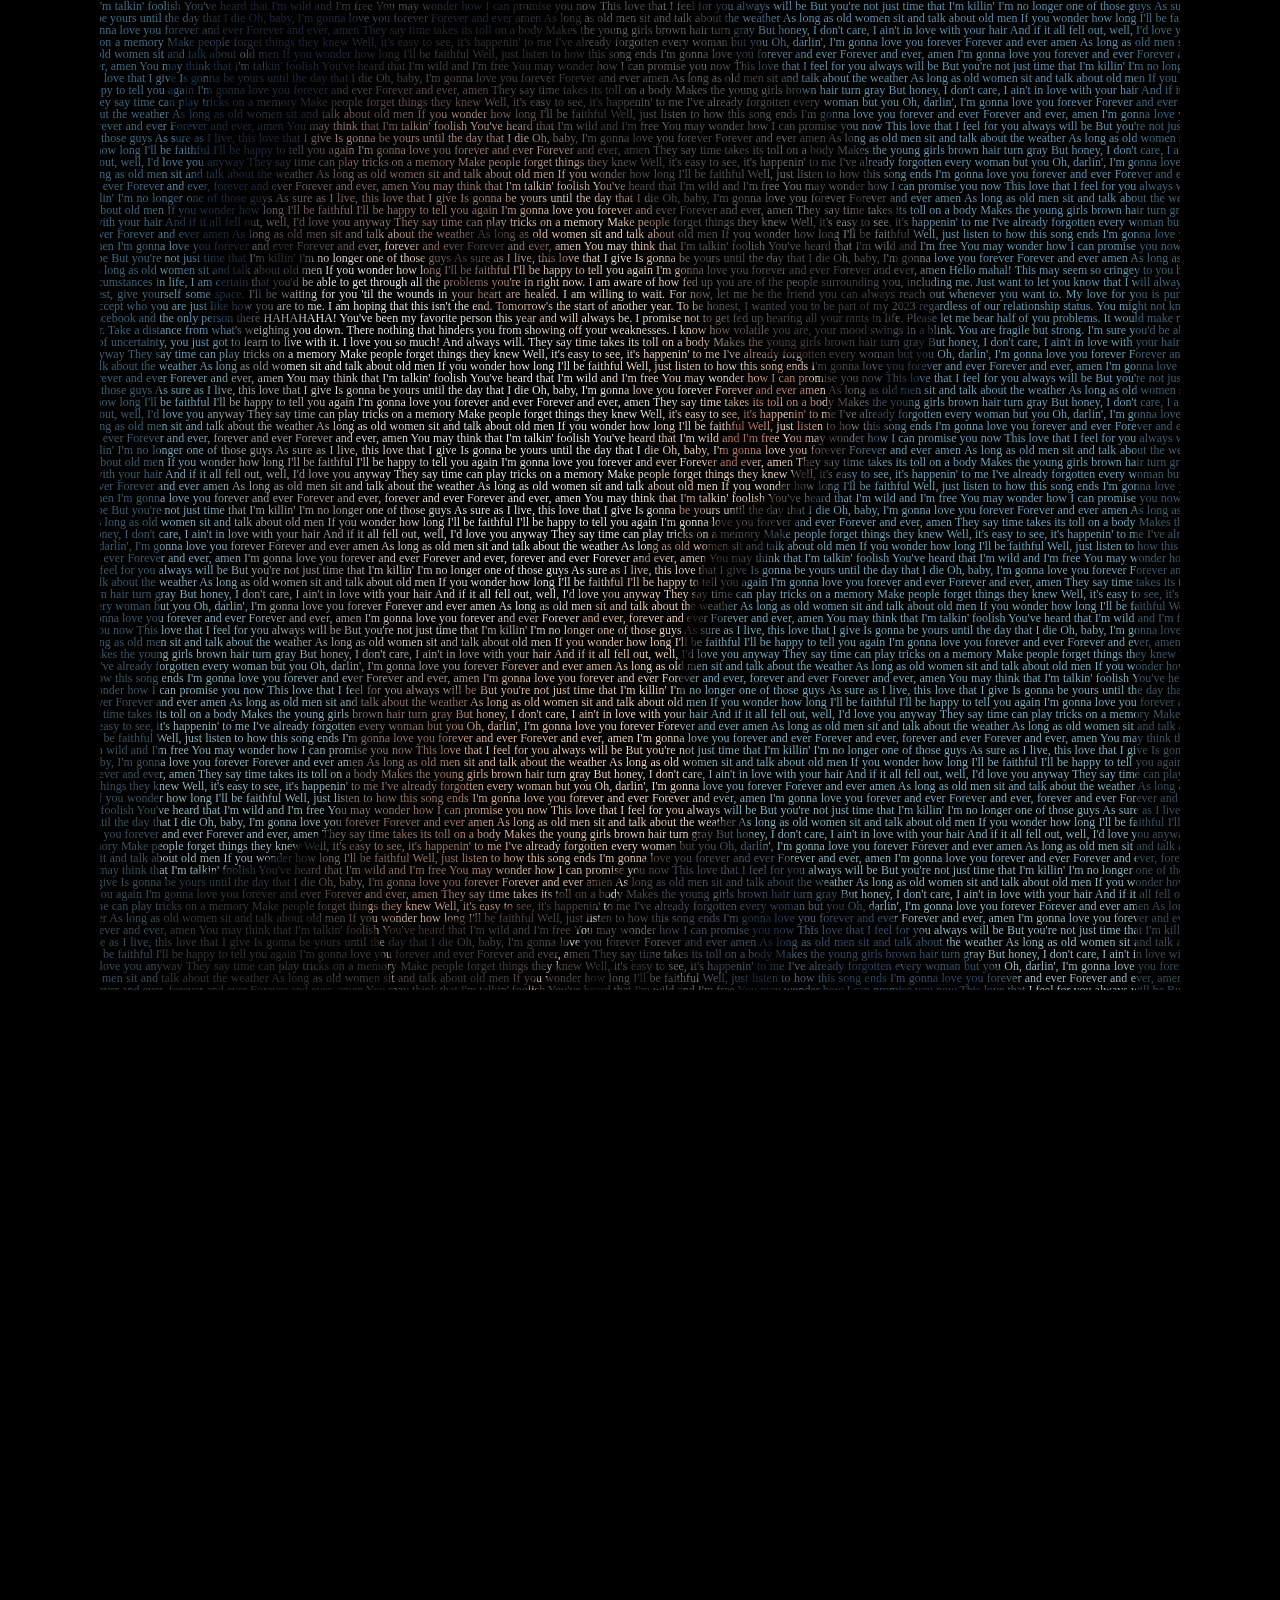
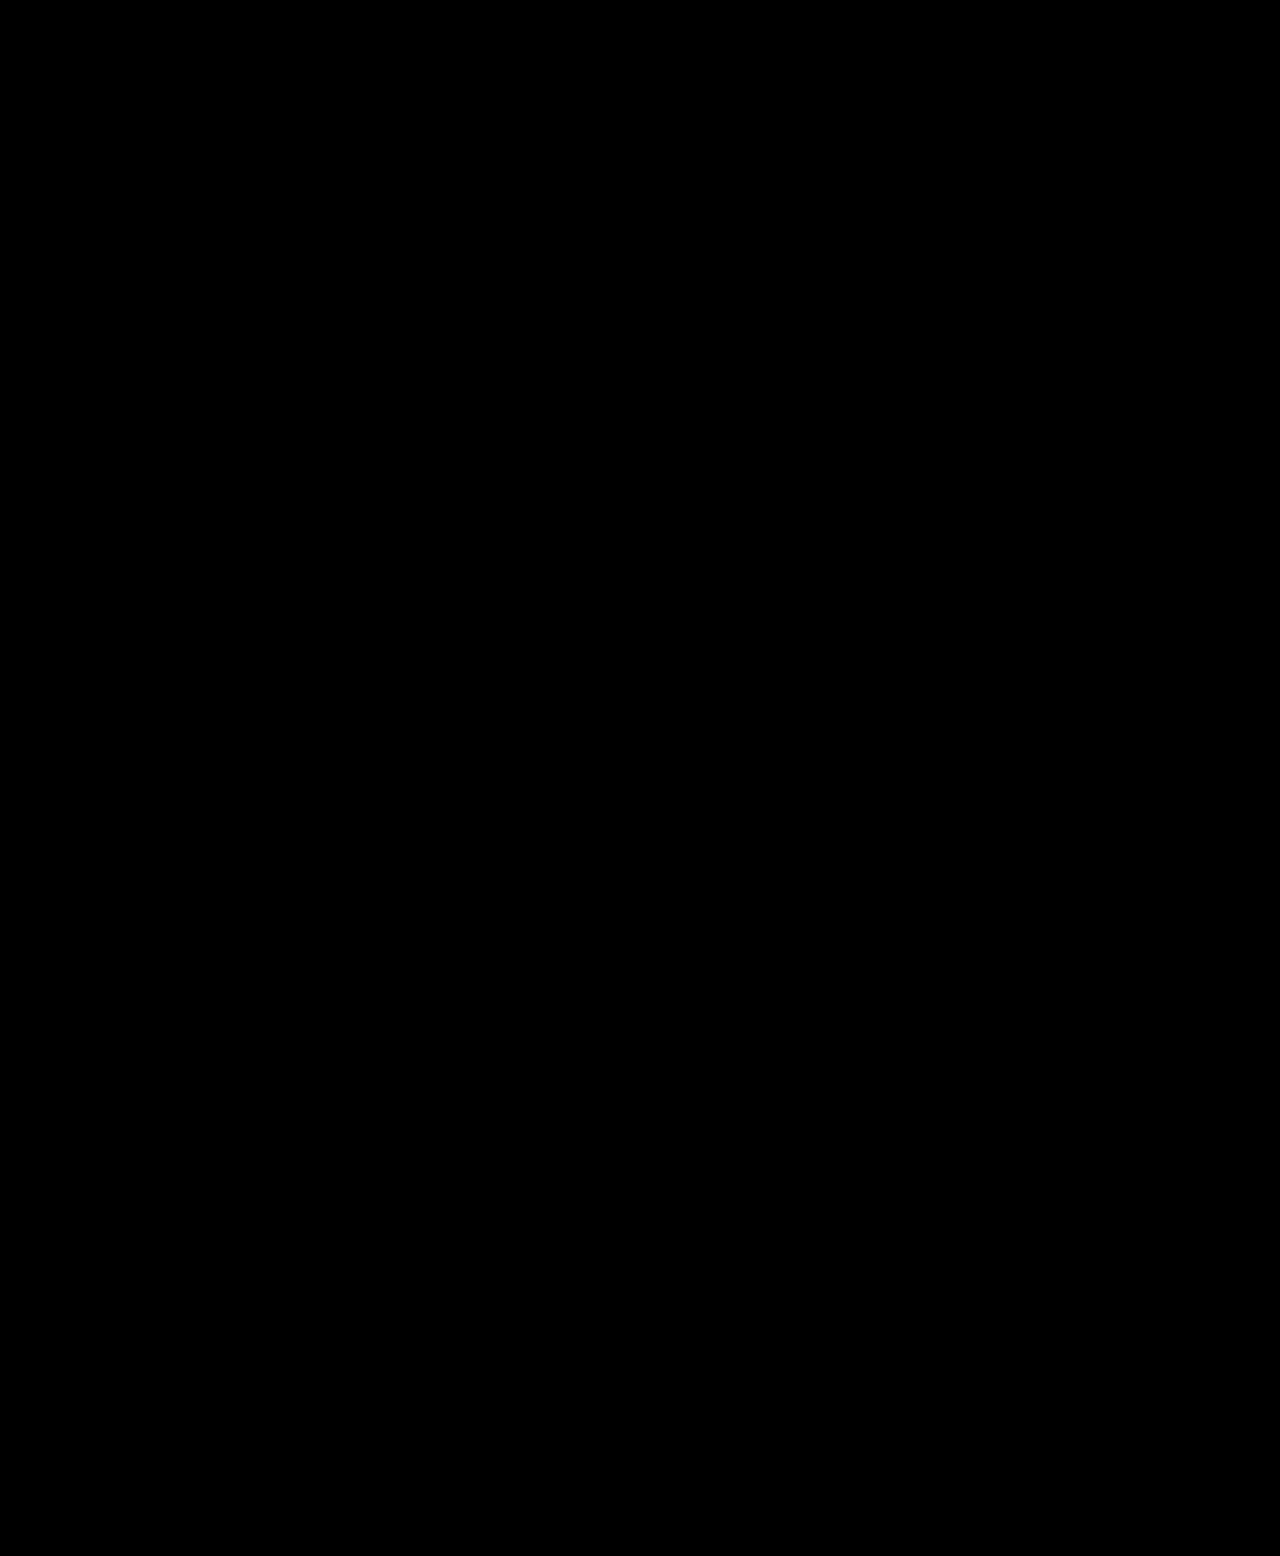
<file: index.html>
<head>
        <link rel="stylesheet" href="./main.css">
</head>

<body>
        <p>
	You may think that I'm talkin' foolish
You've heard that I'm wild and I'm free
You may wonder how I can promise you now
This love that I feel for you always will be
But you're not just time that I'm killin'
I'm no longer one of those guys
As sure as I live, this love that I give
Is gonna be yours until the day that I die
Oh, baby, I'm gonna love you forever
Forever and ever amen
As long as old men sit and talk about the weather
As long as old women sit and talk about old men
If you wonder how long I'll be faithful
I'll be happy to tell you again
I'm gonna love you forever and ever
Forever and ever, amen
They say time takes its toll on a body
Makes the young girls brown hair turn gray
But honey, I don't care, I ain't in love with your hair
And if it all fell out, well, I'd love you anyway
They say time can play tricks on a memory
Make people forget things they knew
Well, it's easy to see, it's happenin' to me
I've already forgotten every woman but you
Oh, darlin', I'm gonna love you forever
Forever and ever amen
As long as old men sit and talk about the weather
As long as old women sit and talk about old men
If you wonder how long I'll be faithful
Well, just listen to how this song ends
I'm gonna love you forever and ever
Forever and ever, amen
I'm gonna love you forever and ever
Forever and ever, forever and ever
Forever and ever, amen
You may think that I'm talkin' foolish
You've heard that I'm wild and I'm free
You may wonder how I can promise you now
This love that I feel for you always will be
But you're not just time that I'm killin'
I'm no longer one of those guys
As sure as I live, this love that I give
Is gonna be yours until the day that I die
Oh, baby, I'm gonna love you forever
Forever and ever amen
As long as old men sit and talk about the weather
As long as old women sit and talk about old men
If you wonder how long I'll be faithful
I'll be happy to tell you again
I'm gonna love you forever and ever
Forever and ever, amen
They say time takes its toll on a body
Makes the young girls brown hair turn gray
But honey, I don't care, I ain't in love with your hair
And if it all fell out, well, I'd love you anyway
They say time can play tricks on a memory
Make people forget things they knew
Well, it's easy to see, it's happenin' to me
I've already forgotten every woman but you
Oh, darlin', I'm gonna love you forever
Forever and ever amen
As long as old men sit and talk about the weather
As long as old women sit and talk about old men
If you wonder how long I'll be faithful
Well, just listen to how this song ends
I'm gonna love you forever and ever
Forever and ever, amen
I'm gonna love you forever and ever
Forever and ever, forever and ever
Forever and ever, amen
You may think that I'm talkin' foolish
You've heard that I'm wild and I'm free
You may wonder how I can promise you now
This love that I feel for you always will be
But you're not just time that I'm killin'
I'm no longer one of those guys
As sure as I live, this love that I give
Is gonna be yours until the day that I die
Oh, baby, I'm gonna love you forever
Forever and ever amen
As long as old men sit and talk about the weather
As long as old women sit and talk about old men
If you wonder how long I'll be faithful
I'll be happy to tell you again
I'm gonna love you forever and ever
Forever and ever, amen
They say time takes its toll on a body
Makes the young girls brown hair turn gray
But honey, I don't care, I ain't in love with your hair
And if it all fell out, well, I'd love you anyway
They say time can play tricks on a memory
Make people forget things they knew
Well, it's easy to see, it's happenin' to me
I've already forgotten every woman but you
Oh, darlin', I'm gonna love you forever
Forever and ever amen
As long as old men sit and talk about the weather
As long as old women sit and talk about old men
If you wonder how long I'll be faithful
Well, just listen to how this song ends
I'm gonna love you forever and ever
Forever and ever, amen
I'm gonna love you forever and ever
Forever and ever, forever and ever
Forever and ever, amen
You may think that I'm talkin' foolish
You've heard that I'm wild and I'm free
You may wonder how I can promise you now
This love that I feel for you always will be
But you're not just time that I'm killin'
I'm no longer one of those guys
As sure as I live, this love that I give
Is gonna be yours until the day that I die
Oh, baby, I'm gonna love you forever
Forever and ever amen
As long as old men sit and talk about the weather
As long as old women sit and talk about old men
If you wonder how long I'll be faithful
I'll be happy to tell you again
I'm gonna love you forever and ever
Forever and ever, amen
They say time takes its toll on a body
Makes the young girls brown hair turn gray
But honey, I don't care, I ain't in love with your hair
And if it all fell out, well, I'd love you anyway
They say time can play tricks on a memory
Make people forget things they knew
Well, it's easy to see, it's happenin' to me
I've already forgotten every woman but you
Oh, darlin', I'm gonna love you forever
Forever and ever amen
As long as old men sit and talk about the weather
As long as old women sit and talk about old men
If you wonder how long I'll be faithful
Well, just listen to how this song ends
I'm gonna love you forever and ever
Forever and ever, amen
I'm gonna love you forever and ever
Forever and ever, forever and ever
Forever and ever, amen
You may think that I'm talkin' foolish
You've heard that I'm wild and I'm free
You may wonder how I can promise you now
This love that I feel for you always will be
But you're not just time that I'm killin'
I'm no longer one of those guys
As sure as I live, this love that I give
Is gonna be yours until the day that I die
Oh, baby, I'm gonna love you forever
Forever and ever amen
As long as old men sit and talk about the weather
As long as old women sit and talk about old men
If you wonder how long I'll be faithful
I'll be happy to tell you again
I'm gonna love you forever and ever
Forever and ever, amen
		Hello mahal! This may seem so cringey to you but... 
		Just want to say na despite all the circumstances in life,
		I am certain that you'd be able to get through all the problems you're in right now.
		I am aware of how fed up you are of the people surrounding you, including me.
		Just want to let you know that I will always be supporting you.
		It's okay to take a rest, give yourself some space.
		I'll be waiting for you 'til the wounds in your heart are healed.
		I am willing to wait. For now, let me be the friend you can always reach out whenever you want to.
		My love for you is pure despite our gender similarities. I fully accept who you are just like how you are to me.
		I am hoping that this isn't the end. Tomorrow's the start of another year. 
		To be honest, I wanted you to be part of my 2023 regardless of our relationship status. You might not know this but
		you're in my favorite list on facebook and the only person there HAHAHAHA! You've been my favorite person this year
		and will always be. I promise not to get fed up hearing all your rants in life. 
		Please let me bear half of you problems. It would make me much happier and easier for you to bear.
		Take a distance from what's weighing you down. There nothing that hinders you from showing off your weaknesses.
		I know how volatile you are, your mood swings in a blink. You are fragile but strong.
		I'm sure you'd be able to get throught it. After all, life is full of uncertainty, you just got to learn to live with it.
		I love you so much! And always will.
They say time takes its toll on a body
Makes the young girls brown hair turn gray
But honey, I don't care, I ain't in love with your hair
And if it all fell out, well, I'd love you anyway
They say time can play tricks on a memory
Make people forget things they knew
Well, it's easy to see, it's happenin' to me
I've already forgotten every woman but you
Oh, darlin', I'm gonna love you forever
Forever and ever amen
As long as old men sit and talk about the weather
As long as old women sit and talk about old men
If you wonder how long I'll be faithful
Well, just listen to how this song ends
I'm gonna love you forever and ever
Forever and ever, amen
I'm gonna love you forever and ever
Forever and ever, forever and ever
Forever and ever, amen
You may think that I'm talkin' foolish
You've heard that I'm wild and I'm free
You may wonder how I can promise you now
This love that I feel for you always will be
But you're not just time that I'm killin'
I'm no longer one of those guys
As sure as I live, this love that I give
Is gonna be yours until the day that I die
Oh, baby, I'm gonna love you forever
Forever and ever amen
As long as old men sit and talk about the weather
As long as old women sit and talk about old men
If you wonder how long I'll be faithful
I'll be happy to tell you again
I'm gonna love you forever and ever
Forever and ever, amen
They say time takes its toll on a body
Makes the young girls brown hair turn gray
But honey, I don't care, I ain't in love with your hair
And if it all fell out, well, I'd love you anyway
They say time can play tricks on a memory
Make people forget things they knew
Well, it's easy to see, it's happenin' to me
I've already forgotten every woman but you
Oh, darlin', I'm gonna love you forever
Forever and ever amen
As long as old men sit and talk about the weather
As long as old women sit and talk about old men
If you wonder how long I'll be faithful
Well, just listen to how this song ends
I'm gonna love you forever and ever
Forever and ever, amen
I'm gonna love you forever and ever
Forever and ever, forever and ever
Forever and ever, amen
You may think that I'm talkin' foolish
You've heard that I'm wild and I'm free
You may wonder how I can promise you now
This love that I feel for you always will be
But you're not just time that I'm killin'
I'm no longer one of those guys
As sure as I live, this love that I give
Is gonna be yours until the day that I die
Oh, baby, I'm gonna love you forever
Forever and ever amen
As long as old men sit and talk about the weather
As long as old women sit and talk about old men
If you wonder how long I'll be faithful
I'll be happy to tell you again
I'm gonna love you forever and ever
Forever and ever, amen
They say time takes its toll on a body
Makes the young girls brown hair turn gray
But honey, I don't care, I ain't in love with your hair
And if it all fell out, well, I'd love you anyway
They say time can play tricks on a memory
Make people forget things they knew
Well, it's easy to see, it's happenin' to me
I've already forgotten every woman but you
Oh, darlin', I'm gonna love you forever
Forever and ever amen
As long as old men sit and talk about the weather
As long as old women sit and talk about old men
If you wonder how long I'll be faithful
Well, just listen to how this song ends
I'm gonna love you forever and ever
Forever and ever, amen
I'm gonna love you forever and ever
Forever and ever, forever and ever
Forever and ever, amen
You may think that I'm talkin' foolish
You've heard that I'm wild and I'm free
You may wonder how I can promise you now
This love that I feel for you always will be
But you're not just time that I'm killin'
I'm no longer one of those guys
As sure as I live, this love that I give
Is gonna be yours until the day that I die
Oh, baby, I'm gonna love you forever
Forever and ever amen
As long as old men sit and talk about the weather
As long as old women sit and talk about old men
If you wonder how long I'll be faithful
I'll be happy to tell you again
I'm gonna love you forever and ever
Forever and ever, amen
They say time takes its toll on a body
Makes the young girls brown hair turn gray
But honey, I don't care, I ain't in love with your hair
And if it all fell out, well, I'd love you anyway
They say time can play tricks on a memory
Make people forget things they knew
Well, it's easy to see, it's happenin' to me
I've already forgotten every woman but you
Oh, darlin', I'm gonna love you forever
Forever and ever amen
As long as old men sit and talk about the weather
As long as old women sit and talk about old men
If you wonder how long I'll be faithful
Well, just listen to how this song ends
I'm gonna love you forever and ever
Forever and ever, amen
I'm gonna love you forever and ever
Forever and ever, forever and ever
Forever and ever, amen
You may think that I'm talkin' foolish
You've heard that I'm wild and I'm free
You may wonder how I can promise you now
This love that I feel for you always will be
But you're not just time that I'm killin'
I'm no longer one of those guys
As sure as I live, this love that I give
Is gonna be yours until the day that I die
Oh, baby, I'm gonna love you forever
Forever and ever amen
As long as old men sit and talk about the weather
As long as old women sit and talk about old men
If you wonder how long I'll be faithful
I'll be happy to tell you again
I'm gonna love you forever and ever
Forever and ever, amen
They say time takes its toll on a body
Makes the young girls brown hair turn gray
But honey, I don't care, I ain't in love with your hair
And if it all fell out, well, I'd love you anyway
They say time can play tricks on a memory
Make people forget things they knew
Well, it's easy to see, it's happenin' to me
I've already forgotten every woman but you
Oh, darlin', I'm gonna love you forever
Forever and ever amen
As long as old men sit and talk about the weather
As long as old women sit and talk about old men
If you wonder how long I'll be faithful
Well, just listen to how this song ends
I'm gonna love you forever and ever
Forever and ever, amen
I'm gonna love you forever and ever
Forever and ever, forever and ever
Forever and ever, amen
You may think that I'm talkin' foolish
You've heard that I'm wild and I'm free
You may wonder how I can promise you now
This love that I feel for you always will be
But you're not just time that I'm killin'
I'm no longer one of those guys
As sure as I live, this love that I give
Is gonna be yours until the day that I die
Oh, baby, I'm gonna love you forever
Forever and ever amen
As long as old men sit and talk about the weather
As long as old women sit and talk about old men
If you wonder how long I'll be faithful
I'll be happy to tell you again
I'm gonna love you forever and ever
Forever and ever, amen
They say time takes its toll on a body
Makes the young girls brown hair turn gray
But honey, I don't care, I ain't in love with your hair
And if it all fell out, well, I'd love you anyway
They say time can play tricks on a memory
Make people forget things they knew
Well, it's easy to see, it's happenin' to me
I've already forgotten every woman but you
Oh, darlin', I'm gonna love you forever
Forever and ever amen
As long as old men sit and talk about the weather
As long as old women sit and talk about old men
If you wonder how long I'll be faithful
Well, just listen to how this song ends
I'm gonna love you forever and ever
Forever and ever, amen
I'm gonna love you forever and ever
Forever and ever, forever and ever
Forever and ever, amen
You may think that I'm talkin' foolish
You've heard that I'm wild and I'm free
You may wonder how I can promise you now
This love that I feel for you always will be
But you're not just time that I'm killin'
I'm no longer one of those guys
As sure as I live, this love that I give
Is gonna be yours until the day that I die
Oh, baby, I'm gonna love you forever
Forever and ever amen
As long as old men sit and talk about the weather
As long as old women sit and talk about old men
If you wonder how long I'll be faithful
I'll be happy to tell you again
I'm gonna love you forever and ever
Forever and ever, amen
They say time takes its toll on a body
Makes the young girls brown hair turn gray
But honey, I don't care, I ain't in love with your hair
And if it all fell out, well, I'd love you anyway
They say time can play tricks on a memory
Make people forget things they knew
Well, it's easy to see, it's happenin' to me
I've already forgotten every woman but you
Oh, darlin', I'm gonna love you forever
Forever and ever amen
As long as old men sit and talk about the weather
As long as old women sit and talk about old men
If you wonder how long I'll be faithful
Well, just listen to how this song ends
I'm gonna love you forever and ever
Forever and ever, amen
I'm gonna love you forever and ever
Forever and ever, forever and ever
Forever and ever, amen
You may think that I'm talkin' foolish
You've heard that I'm wild and I'm free
You may wonder how I can promise you now
This love that I feel for you always will be
But you're not just time that I'm killin'
I'm no longer one of those guys
As sure as I live, this love that I give
Is gonna be yours until the day that I die
Oh, baby, I'm gonna love you forever
Forever and ever amen
As long as old men sit and talk about the weather
As long as old women sit and talk about old men
If you wonder how long I'll be faithful
I'll be happy to tell you again
I'm gonna love you forever and ever
Forever and ever, amen
They say time takes its toll on a body
Makes the young girls brown hair turn gray
But honey, I don't care, I ain't in love with your hair
And if it all fell out, well, I'd love you anyway
They say time can play tricks on a memory
Make people forget things they knew
Well, it's easy to see, it's happenin' to me
I've already forgotten every woman but you
Oh, darlin', I'm gonna love you forever
Forever and ever amen
As long as old men sit and talk about the weather
As long as old women sit and talk about old men
If you wonder how long I'll be faithful
Well, just listen to how this song ends
I'm gonna love you forever and ever
Forever and ever, amen
I'm gonna love you forever and ever
Forever and ever, forever and ever
Forever and ever, amen
You may think that I'm talkin' foolish
You've heard that I'm wild and I'm free
You may wonder how I can promise you now
This love that I feel for you always will be
But you're not just time that I'm killin'
I'm no longer one of those guys
As sure as I live, this love that I give
Is gonna be yours until the day that I die
Oh, baby, I'm gonna love you forever
Forever and ever amen
As long as old men sit and talk about the weather
As long as old women sit and talk about old men
If you wonder how long I'll be faithful
I'll be happy to tell you again
I'm gonna love you forever and ever
Forever and ever, amen
They say time takes its toll on a body
Makes the young girls brown hair turn gray
But honey, I don't care, I ain't in love with your hair
And if it all fell out, well, I'd love you anyway
They say time can play tricks on a memory
Make people forget things they knew
Well, it's easy to see, it's happenin' to me
I've already forgotten every woman but you
Oh, darlin', I'm gonna love you forever
Forever and ever amen
As long as old men sit and talk about the weather
As long as old women sit and talk about old men
If you wonder how long I'll be faithful
Well, just listen to how this song ends
I'm gonna love you forever and ever
Forever and ever, amen
I'm gonna love you forever and ever
Forever and ever, forever and ever
Forever and ever, amen
You may think that I'm talkin' foolish
You've heard that I'm wild and I'm free
You may wonder how I can promise you now
This love that I feel for you always will be
But you're not just time that I'm killin'
I'm no longer one of those guys
As sure as I live, this love that I give
Is gonna be yours until the day that I die
Oh, baby, I'm gonna love you forever
Forever and ever amen
As long as old men sit and talk about the weather
As long as old women sit and talk about old men
If you wonder how long I'll be faithful
I'll be happy to tell you again
I'm gonna love you forever and ever
Forever and ever, amen
They say time takes its toll on a body
Makes the young girls brown hair turn gray
But honey, I don't care, I ain't in love with your hair
And if it all fell out, well, I'd love you anyway
They say time can play tricks on a memory
Make people forget things they knew
Well, it's easy to see, it's happenin' to me
I've already forgotten every woman but you
Oh, darlin', I'm gonna love you forever
Forever and ever amen
As long as old men sit and talk about the weather
As long as old women sit and talk about old men
If you wonder how long I'll be faithful
Well, just listen to how this song ends
I'm gonna love you forever and ever
Forever and ever, amen
I'm gonna love you forever and ever
Forever and ever, forever and ever
Forever and ever, amen
You may think that I'm talkin' foolish
You've heard that I'm wild and I'm free
You may wonder how I can promise you now
This love that I feel for you always will be
But you're not just time that I'm killin'
I'm no longer one of those guys
As sure as I live, this love that I give
Is gonna be yours until the day that I die
Oh, baby, I'm gonna love you forever
Forever and ever amen
As long as old men sit and talk about the weather
As long as old women sit and talk about old men
If you wonder how long I'll be faithful
I'll be happy to tell you again
I'm gonna love you forever and ever
Forever and ever, amen
They say time takes its toll on a body
Makes the young girls brown hair turn gray
But honey, I don't care, I ain't in love with your hair
And if it all fell out, well, I'd love you anyway
They say time can play tricks on a memory
Make people forget things they knew
Well, it's easy to see, it's happenin' to me
I've already forgotten every woman but you
Oh, darlin', I'm gonna love you forever
Forever and ever amen
As long as old men sit and talk about the weather
As long as old women sit and talk about old men
If you wonder how long I'll be faithful
Well, just listen to how this song ends
I'm gonna love you forever and ever
Forever and ever, amen
I'm gonna love you forever and ever
Forever and ever, forever and ever
Forever and ever, amen
You may think that I'm talkin' foolish
You've heard that I'm wild and I'm free
You may wonder how I can promise you now
This love that I feel for you always will be
But you're not just time that I'm killin'
I'm no longer one of those guys
As sure as I live, this love that I give
Is gonna be yours until the day that I die
Oh, baby, I'm gonna love you forever
Forever and ever amen
As long as old men sit and talk about the weather
As long as old women sit and talk about old men
If you wonder how long I'll be faithful
I'll be happy to tell you again
I'm gonna love you forever and ever
Forever and ever, amen
They say time takes its toll on a body
Makes the young girls brown hair turn gray
But honey, I don't care, I ain't in love with your hair
And if it all fell out, well, I'd love you anyway
They say time can play tricks on a memory
Make people forget things they knew
Well, it's easy to see, it's happenin' to me
I've already forgotten every woman but you
Oh, darlin', I'm gonna love you forever
Forever and ever amen
As long as old men sit and talk about the weather
As long as old women sit and talk about old men
If you wonder how long I'll be faithful
Well, just listen to how this song ends
I'm gonna love you forever and ever
Forever and ever, amen
I'm gonna love you forever and ever
Forever and ever, forever and ever
Forever and ever, amen
You may think that I'm talkin' foolish
You've heard that I'm wild and I'm free
You may wonder how I can promise you now
This love that I feel for you always will be
But you're not just time that I'm killin'
I'm no longer one of those guys
As sure as I live, this love that I give
Is gonna be yours until the day that I die
Oh, baby, I'm gonna love you forever
Forever and ever amen
As long as old men sit and talk about the weather
As long as old women sit and talk about old men
If you wonder how long I'll be faithful
I'll be happy to tell you again
I'm gonna love you forever and ever
Forever and ever, amen
They say time takes its toll on a body
Makes the young girls brown hair turn gray
But honey, I don't care, I ain't in love with your hair
And if it all fell out, well, I'd love you anyway
They say time can play tricks on a memory
Make people forget things they knew
Well, it's easy to see, it's happenin' to me
I've already forgotten every woman but you
Oh, darlin', I'm gonna love you forever
Forever and ever amen
As long as old men sit and talk about the weather
As long as old women sit and talk about old men
If you wonder how long I'll be faithful
Well, just listen to how this song ends
I'm gonna love you forever and ever
Forever and ever, amen
I'm gonna love you forever and ever
Forever and ever, forever and ever
Forever and ever, amen
You may think that I'm talkin' foolish
You've heard that I'm wild and I'm free
You may wonder how I can promise you now
This love that I feel for you always will be
But you're not just time that I'm killin'
I'm no longer one of those guys
As sure as I live, this love that I give
Is gonna be yours until the day that I die
Oh, baby, I'm gonna love you forever
Forever and ever amen
As long as old men sit and talk about the weather
As long as old women sit and talk about old men
If you wonder how long I'll be faithful
I'll be happy to tell you again
I'm gonna love you forever and ever
Forever and ever, amen
They say time takes its toll on a body
Makes the young girls brown hair turn gray
But honey, I don't care, I ain't in love with your hair
And if it all fell out, well, I'd love you anyway
They say time can play tricks on a memory
Make people forget things they knew
Well, it's easy to see, it's happenin' to me
I've already forgotten every woman but you
Oh, darlin', I'm gonna love you forever
Forever and ever amen
As long as old men sit and talk about the weather
As long as old women sit and talk about old men
If you wonder how long I'll be faithful
Well, just listen to how this song ends
I'm gonna love you forever and ever
Forever and ever, amen
I'm gonna love you forever and ever
Forever and ever, forever and ever
Forever and ever, amen
You may think that I'm talkin' foolish
You've heard that I'm wild and I'm free
You may wonder how I can promise you now
This love that I feel for you always will be
But you're not just time that I'm killin'
I'm no longer one of those guys
As sure as I live, this love that I give
Is gonna be yours until the day that I die
Oh, baby, I'm gonna love you forever
Forever and ever amen
As long as old men sit and talk about the weather
As long as old women sit and talk about old men
If you wonder how long I'll be faithful
I'll be happy to tell you again
I'm gonna love you forever and ever
Forever and ever, amen
They say time takes its toll on a body
Makes the young girls brown hair turn gray
But honey, I don't care, I ain't in love with your hair
And if it all fell out, well, I'd love you anyway
They say time can play tricks on a memory
Make people forget things they knew
Well, it's easy to see, it's happenin' to me
I've already forgotten every woman but you
Oh, darlin', I'm gonna love you forever
Forever and ever amen
As long as old men sit and talk about the weather
As long as old women sit and talk about old men
If you wonder how long I'll be faithful
Well, just listen to how this song ends
I'm gonna love you forever and ever
Forever and ever, amen
I'm gonna love you forever and ever
Forever and ever, forever and ever
Forever and ever, amen
You may think that I'm talkin' foolish
You've heard that I'm wild and I'm free
You may wonder how I can promise you now
This love that I feel for you always will be
But you're not just time that I'm killin'
I'm no longer one of those guys
As sure as I live, this love that I give
Is gonna be yours until the day that I die
Oh, baby, I'm gonna love you forever
Forever and ever amen
As long as old men sit and talk about the weather
As long as old women sit and talk about old men
If you wonder how long I'll be faithful
I'll be happy to tell you again
I'm gonna love you forever and ever
Forever and ever, amen
They say time takes its toll on a body
Makes the young girls brown hair turn gray
But honey, I don't care, I ain't in love with your hair
And if it all fell out, well, I'd love you anyway
They say time can play tricks on a memory
Make people forget things they knew
Well, it's easy to see, it's happenin' to me
I've already forgotten every woman but you
Oh, darlin', I'm gonna love you forever
Forever and ever amen
As long as old men sit and talk about the weather
As long as old women sit and talk about old men
If you wonder how long I'll be faithful
Well, just listen to how this song ends
I'm gonna love you forever and ever
Forever and ever, amen
I'm gonna love you forever and ever
Forever and ever, forever and ever
Forever and ever, amen
You may think that I'm talkin' foolish
You've heard that I'm wild and I'm free
You may wonder how I can promise you now
This love that I feel for you always will be
But you're not just time that I'm killin'
I'm no longer one of those guys
As sure as I live, this love that I give
Is gonna be yours until the day that I die
Oh, baby, I'm gonna love you forever
Forever and ever amen
As long as old men sit and talk about the weather
As long as old women sit and talk about old men
If you wonder how long I'll be faithful
I'll be happy to tell you again
I'm gonna love you forever and ever
Forever and ever, amen
They say time takes its toll on a body
Makes the young girls brown hair turn gray
But honey, I don't care, I ain't in love with your hair
And if it all fell out, well, I'd love you anyway
They say time can play tricks on a memory
Make people forget things they knew
Well, it's easy to see, it's happenin' to me
I've already forgotten every woman but you
Oh, darlin', I'm gonna love you forever
Forever and ever amen
As long as old men sit and talk about the weather
As long as old women sit and talk about old men
If you wonder how long I'll be faithful
Well, just listen to how this song ends
I'm gonna love you forever and ever
Forever and ever, amen
I'm gonna love you forever and ever
Forever and ever, forever and ever
Forever and ever, amen
You may think that I'm talkin' foolish
You've heard that I'm wild and I'm free
You may wonder how I can promise you now
This love that I feel for you always will be
But you're not just time that I'm killin'
I'm no longer one of those guys
As sure as I live, this love that I give
Is gonna be yours until the day that I die
Oh, baby, I'm gonna love you forever
Forever and ever amen
As long as old men sit and talk about the weather
As long as old women sit and talk about old men
If you wonder how long I'll be faithful
I'll be happy to tell you again
I'm gonna love you forever and ever
Forever and ever, amen
They say time takes its toll on a body
Makes the young girls brown hair turn gray
But honey, I don't care, I ain't in love with your hair
And if it all fell out, well, I'd love you anyway
They say time can play tricks on a memory
Make people forget things they knew
Well, it's easy to see, it's happenin' to me
I've already forgotten every woman but you
Oh, darlin', I'm gonna love you forever
Forever and ever amen
As long as old men sit and talk about the weather
As long as old women sit and talk about old men
If you wonder how long I'll be faithful
Well, just listen to how this song ends
I'm gonna love you forever and ever
Forever and ever, amen
I'm gonna love you forever and ever
Forever and ever, forever and ever
Forever and ever, amen
You may think that I'm talkin' foolish
You've heard that I'm wild and I'm free
You may wonder how I can promise you now
This love that I feel for you always will be
But you're not just time that I'm killin'
I'm no longer one of those guys
As sure as I live, this love that I give
Is gonna be yours until the day that I die
Oh, baby, I'm gonna love you forever
Forever and ever amen
As long as old men sit and talk about the weather
As long as old women sit and talk about old men
If you wonder how long I'll be faithful
I'll be happy to tell you again
I'm gonna love you forever and ever
Forever and ever, amen
They say time takes its toll on a body
Makes the young girls brown hair turn gray
But honey, I don't care, I ain't in love with your hair
And if it all fell out, well, I'd love you anyway
They say time can play tricks on a memory
Make people forget things they knew
Well, it's easy to see, it's happenin' to me
I've already forgotten every woman but you
Oh, darlin', I'm gonna love you forever
Forever and ever amen
As long as old men sit and talk about the weather
As long as old women sit and talk about old men
If you wonder how long I'll be faithful
Well, just listen to how this song ends
I'm gonna love you forever and ever
Forever and ever, amen
I'm gonna love you forever and ever
Forever and ever, forever and ever
Forever and ever, amen
You may think that I'm talkin' foolish
You've heard that I'm wild and I'm free
You may wonder how I can promise you now
This love that I feel for you always will be
But you're not just time that I'm killin'
I'm no longer one of those guys
As sure as I live, this love that I give
Is gonna be yours until the day that I die
Oh, baby, I'm gonna love you forever
Forever and ever amen
As long as old men sit and talk about the weather
As long as old women sit and talk about old men
If you wonder how long I'll be faithful
I'll be happy to tell you again
I'm gonna love you forever and ever
Forever and ever, amen
They say time takes its toll on a body
Makes the young girls brown hair turn gray
But honey, I don't care, I ain't in love with your hair
And if it all fell out, well, I'd love you anyway
They say time can play tricks on a memory
Make people forget things they knew
Well, it's easy to see, it's happenin' to me
I've already forgotten every woman but you
Oh, darlin', I'm gonna love you forever
Forever and ever amen
As long as old men sit and talk about the weather
As long as old women sit and talk about old men
If you wonder how long I'll be faithful
Well, just listen to how this song ends
I'm gonna love you forever and ever
Forever and ever, amen
I'm gonna love you forever and ever
Forever and ever, forever and ever
Forever and ever, amen
You may think that I'm talkin' foolish
You've heard that I'm wild and I'm free
You may wonder how I can promise you now
This love that I feel for you always will be
But you're not just time that I'm killin'
I'm no longer one of those guys
As sure as I live, this love that I give
Is gonna be yours until the day that I die
Oh, baby, I'm gonna love you forever
Forever and ever amen
As long as old men sit and talk about the weather
As long as old women sit and talk about old men
If you wonder how long I'll be faithful
I'll be happy to tell you again
I'm gonna love you forever and ever
Forever and ever, amen
They say time takes its toll on a body
Makes the young girls brown hair turn gray
But honey, I don't care, I ain't in love with your hair
And if it all fell out, well, I'd love you anyway
They say time can play tricks on a memory
Make people forget things they knew
Well, it's easy to see, it's happenin' to me
I've already forgotten every woman but you
Oh, darlin', I'm gonna love you forever
Forever and ever amen
As long as old men sit and talk about the weather
As long as old women sit and talk about old men
If you wonder how long I'll be faithful
Well, just listen to how this song ends
I'm gonna love you forever and ever
Forever and ever, amen
I'm gonna love you forever and ever
Forever and ever, forever and ever
Forever and ever, amen
You may think that I'm talkin' foolish
You've heard that I'm wild and I'm free
You may wonder how I can promise you now
This love that I feel for you always will be
But you're not just time that I'm killin'
I'm no longer one of those guys
As sure as I live, this love that I give
Is gonna be yours until the day that I die
Oh, baby, I'm gonna love you forever
Forever and ever amen
As long as old men sit and talk about the weather
As long as old women sit and talk about old men
If you wonder how long I'll be faithful
I'll be happy to tell you again
I'm gonna love you forever and ever
Forever and ever, amen
They say time takes its toll on a body
Makes the young girls brown hair turn gray
But honey, I don't care, I ain't in love with your hair
And if it all fell out, well, I'd love you anyway
They say time can play tricks on a memory
Make people forget things they knew
Well, it's easy to see, it's happenin' to me
I've already forgotten every woman but you
Oh, darlin', I'm gonna love you forever
Forever and ever amen
As long as old men sit and talk about the weather
As long as old women sit and talk about old men
If you wonder how long I'll be faithful
Well, just listen to how this song ends
I'm gonna love you forever and ever
Forever and ever, amen
I'm gonna love you forever and ever
Forever and ever, forever and ever
Forever and ever, amen
You may think that I'm talkin' foolish
You've heard that I'm wild and I'm free
You may wonder how I can promise you now
This love that I feel for you always will be
But you're not just time that I'm killin'
I'm no longer one of those guys
As sure as I live, this love that I give
Is gonna be yours until the day that I die
Oh, baby, I'm gonna love you forever
Forever and ever amen
As long as old men sit and talk about the weather
As long as old women sit and talk about old men
If you wonder how long I'll be faithful
I'll be happy to tell you again
I'm gonna love you forever and ever
Forever and ever, amen
They say time takes its toll on a body
Makes the young girls brown hair turn gray
But honey, I don't care, I ain't in love with your hair
And if it all fell out, well, I'd love you anyway
They say time can play tricks on a memory
Make people forget things they knew
Well, it's easy to see, it's happenin' to me
I've already forgotten every woman but you
Oh, darlin', I'm gonna love you forever
Forever and ever amen
As long as old men sit and talk about the weather
As long as old women sit and talk about old men
If you wonder how long I'll be faithful
Well, just listen to how this song ends
I'm gonna love you forever and ever
Forever and ever, amen
I'm gonna love you forever and ever
Forever and ever, forever and ever
Forever and ever, amen
You may think that I'm talkin' foolish
You've heard that I'm wild and I'm free
You may wonder how I can promise you now
This love that I feel for you always will be
But you're not just time that I'm killin'
I'm no longer one of those guys
As sure as I live, this love that I give
Is gonna be yours until the day that I die
Oh, baby, I'm gonna love you forever
Forever and ever amen
As long as old men sit and talk about the weather
As long as old women sit and talk about old men
If you wonder how long I'll be faithful
I'll be happy to tell you again
I'm gonna love you forever and ever
Forever and ever, amen
They say time takes its toll on a body
Makes the young girls brown hair turn gray
But honey, I don't care, I ain't in love with your hair
And if it all fell out, well, I'd love you anyway
They say time can play tricks on a memory
Make people forget things they knew
Well, it's easy to see, it's happenin' to me
I've already forgotten every woman but you
Oh, darlin', I'm gonna love you forever
Forever and ever amen
As long as old men sit and talk about the weather
As long as old women sit and talk about old men
If you wonder how long I'll be faithful
Well, just listen to how this song ends
I'm gonna love you forever and ever
Forever and ever, amen
I'm gonna love you forever and ever
Forever and ever, forever and ever
Forever and ever, amen
You may think that I'm talkin' foolish
You've heard that I'm wild and I'm free
You may wonder how I can promise you now
This love that I feel for you always will be
But you're not just time that I'm killin'
I'm no longer one of those guys
As sure as I live, this love that I give
Is gonna be yours until the day that I die
Oh, baby, I'm gonna love you forever
Forever and ever amen
As long as old men sit and talk about the weather
As long as old women sit and talk about old men
If you wonder how long I'll be faithful
I'll be happy to tell you again
I'm gonna love you forever and ever
Forever and ever, amen
They say time takes its toll on a body
Makes the young girls brown hair turn gray
But honey, I don't care, I ain't in love with your hair
And if it all fell out, well, I'd love you anyway
They say time can play tricks on a memory
Make people forget things they knew
Well, it's easy to see, it's happenin' to me
I've already forgotten every woman but you
Oh, darlin', I'm gonna love you forever
Forever and ever amen
As long as old men sit and talk about the weather
As long as old women sit and talk about old men
If you wonder how long I'll be faithful
Well, just listen to how this song ends
I'm gonna love you forever and ever
Forever and ever, amen
I'm gonna love you forever and ever
Forever and ever, forever and ever
Forever and ever, amen
You may think that I'm talkin' foolish
You've heard that I'm wild and I'm free
You may wonder how I can promise you now
This love that I feel for you always will be
But you're not just time that I'm killin'
I'm no longer one of those guys
As sure as I live, this love that I give
Is gonna be yours until the day that I die
Oh, baby, I'm gonna love you forever
Forever and ever amen
As long as old men sit and talk about the weather
As long as old women sit and talk about old men
If you wonder how long I'll be faithful
I'll be happy to tell you again
I'm gonna love you forever and ever
Forever and ever, amen
They say time takes its toll on a body
Makes the young girls brown hair turn gray
But honey, I don't care, I ain't in love with your hair
And if it all fell out, well, I'd love you anyway
They say time can play tricks on a memory
Make people forget things they knew
Well, it's easy to see, it's happenin' to me
I've already forgotten every woman but you
Oh, darlin', I'm gonna love you forever
Forever and ever amen
As long as old men sit and talk about the weather
As long as old women sit and talk about old men
If you wonder how long I'll be faithful
Well, just listen to how this song ends
I'm gonna love you forever and ever
Forever and ever, amen
I'm gonna love you forever and ever
Forever and ever, forever and ever
Forever and ever, amen
You may think that I'm talkin' foolish
You've heard that I'm wild and I'm free
You may wonder how I can promise you now
This love that I feel for you always will be
But you're not just time that I'm killin'
I'm no longer one of those guys
As sure as I live, this love that I give
Is gonna be yours until the day that I die
Oh, baby, I'm gonna love you forever
Forever and ever amen
As long as old men sit and talk about the weather
As long as old women sit and talk about old men
If you wonder how long I'll be faithful
I'll be happy to tell you again
I'm gonna love you forever and ever
Forever and ever, amen
They say time takes its toll on a body
Makes the young girls brown hair turn gray
But honey, I don't care, I ain't in love with your hair
And if it all fell out, well, I'd love you anyway
They say time can play tricks on a memory
Make people forget things they knew
Well, it's easy to see, it's happenin' to me
I've already forgotten every woman but you
Oh, darlin', I'm gonna love you forever
Forever and ever amen
As long as old men sit and talk about the weather
As long as old women sit and talk about old men
If you wonder how long I'll be faithful
Well, just listen to how this song ends
I'm gonna love you forever and ever
Forever and ever, amen
I'm gonna love you forever and ever
Forever and ever, forever and ever
Forever and ever, amen
You may think that I'm talkin' foolish
You've heard that I'm wild and I'm free
You may wonder how I can promise you now
This love that I feel for you always will be
But you're not just time that I'm killin'
I'm no longer one of those guys
As sure as I live, this love that I give
Is gonna be yours until the day that I die
Oh, baby, I'm gonna love you forever
Forever and ever amen
As long as old men sit and talk about the weather
As long as old women sit and talk about old men
If you wonder how long I'll be faithful
I'll be happy to tell you again
I'm gonna love you forever and ever
Forever and ever, amen
They say time takes its toll on a body
Makes the young girls brown hair turn gray
But honey, I don't care, I ain't in love with your hair
And if it all fell out, well, I'd love you anyway
They say time can play tricks on a memory
Make people forget things they knew
Well, it's easy to see, it's happenin' to me
I've already forgotten every woman but you
Oh, darlin', I'm gonna love you forever
Forever and ever amen
As long as old men sit and talk about the weather
As long as old women sit and talk about old men
If you wonder how long I'll be faithful
Well, just listen to how this song ends
I'm gonna love you forever and ever
Forever and ever, amen
I'm gonna love you forever and ever
Forever and ever, forever and ever
Forever and ever, amen
You may think that I'm talkin' foolish
You've heard that I'm wild and I'm free
You may wonder how I can promise you now
This love that I feel for you always will be
But you're not just time that I'm killin'
I'm no longer one of those guys
As sure as I live, this love that I give
Is gonna be yours until the day that I die
Oh, baby, I'm gonna love you forever
Forever and ever amen
As long as old men sit and talk about the weather
As long as old women sit and talk about old men
If you wonder how long I'll be faithful
I'll be happy to tell you again
I'm gonna love you forever and ever
Forever and ever, amen
They say time takes its toll on a body
Makes the young girls brown hair turn gray
But honey, I don't care, I ain't in love with your hair
And if it all fell out, well, I'd love you anyway
They say time can play tricks on a memory
Make people forget things they knew
Well, it's easy to see, it's happenin' to me
I've already forgotten every woman but you
Oh, darlin', I'm gonna love you forever
Forever and ever amen
As long as old men sit and talk about the weather
As long as old women sit and talk about old men
If you wonder how long I'll be faithful
Well, just listen to how this song ends
I'm gonna love you forever and ever
Forever and ever, amen
I'm gonna love you forever and ever
Forever and ever, forever and ever
Forever and ever, amen
You may think that I'm talkin' foolish
You've heard that I'm wild and I'm free
You may wonder how I can promise you now
This love that I feel for you always will be
But you're not just time that I'm killin'
I'm no longer one of those guys
As sure as I live, this love that I give
Is gonna be yours until the day that I die
Oh, baby, I'm gonna love you forever
Forever and ever amen
As long as old men sit and talk about the weather
As long as old women sit and talk about old men
If you wonder how long I'll be faithful
I'll be happy to tell you again
I'm gonna love you forever and ever
Forever and ever, amen
They say time takes its toll on a body
Makes the young girls brown hair turn gray
But honey, I don't care, I ain't in love with your hair
And if it all fell out, well, I'd love you anyway
They say time can play tricks on a memory
Make people forget things they knew
Well, it's easy to see, it's happenin' to me
I've already forgotten every woman but you
Oh, darlin', I'm gonna love you forever
Forever and ever amen
As long as old men sit and talk about the weather
As long as old women sit and talk about old men
If you wonder how long I'll be faithful
Well, just listen to how this song ends
I'm gonna love you forever and ever
Forever and ever, amen
I'm gonna love you forever and ever
Forever and ever, forever and ever
Forever and ever, amen
You may think that I'm talkin' foolish
You've heard that I'm wild and I'm free
You may wonder how I can promise you now
This love that I feel for you always will be
But you're not just time that I'm killin'
I'm no longer one of those guys
As sure as I live, this love that I give
Is gonna be yours until the day that I die
Oh, baby, I'm gonna love you forever
Forever and ever amen
As long as old men sit and talk about the weather
As long as old women sit and talk about old men
If you wonder how long I'll be faithful
I'll be happy to tell you again
I'm gonna love you forever and ever
Forever and ever, amen
They say time takes its toll on a body
Makes the young girls brown hair turn gray
But honey, I don't care, I ain't in love with your hair
And if it all fell out, well, I'd love you anyway
They say time can play tricks on a memory
Make people forget things they knew
Well, it's easy to see, it's happenin' to me
I've already forgotten every woman but you
Oh, darlin', I'm gonna love you forever
Forever and ever amen
As long as old men sit and talk about the weather
As long as old women sit and talk about old men
If you wonder how long I'll be faithful
Well, just listen to how this song ends
I'm gonna love you forever and ever
Forever and ever, amen
I'm gonna love you forever and ever
Forever and ever, forever and ever
Forever and ever, amen
You may think that I'm talkin' foolish
You've heard that I'm wild and I'm free
You may wonder how I can promise you now
This love that I feel for you always will be
But you're not just time that I'm killin'
I'm no longer one of those guys
As sure as I live, this love that I give
Is gonna be yours until the day that I die
Oh, baby, I'm gonna love you forever
Forever and ever amen
As long as old men sit and talk about the weather
As long as old women sit and talk about old men
If you wonder how long I'll be faithful
I'll be happy to tell you again
I'm gonna love you forever and ever
Forever and ever, amen
They say time takes its toll on a body
Makes the young girls brown hair turn gray
But honey, I don't care, I ain't in love with your hair
And if it all fell out, well, I'd love you anyway
They say time can play tricks on a memory
Make people forget things they knew
Well, it's easy to see, it's happenin' to me
I've already forgotten every woman but you
Oh, darlin', I'm gonna love you forever
Forever and ever amen
As long as old men sit and talk about the weather
As long as old women sit and talk about old men
If you wonder how long I'll be faithful
Well, just listen to how this song ends
I'm gonna love you forever and ever
Forever and ever, amen
I'm gonna love you forever and ever
Forever and ever, forever and ever
Forever and ever, amen
You may think that I'm talkin' foolish
You've heard that I'm wild and I'm free
You may wonder how I can promise you now
This love that I feel for you always will be
But you're not just time that I'm killin'
I'm no longer one of those guys
As sure as I live, this love that I give
Is gonna be yours until the day that I die
Oh, baby, I'm gonna love you forever
Forever and ever amen
As long as old men sit and talk about the weather
As long as old women sit and talk about old men
If you wonder how long I'll be faithful
I'll be happy to tell you again
I'm gonna love you forever and ever
Forever and ever, amen
They say time takes its toll on a body
Makes the young girls brown hair turn gray
But honey, I don't care, I ain't in love with your hair
And if it all fell out, well, I'd love you anyway
They say time can play tricks on a memory
Make people forget things they knew
Well, it's easy to see, it's happenin' to me
I've already forgotten every woman but you
Oh, darlin', I'm gonna love you forever
Forever and ever amen
As long as old men sit and talk about the weather
As long as old women sit and talk about old men
If you wonder how long I'll be faithful
Well, just listen to how this song ends
I'm gonna love you forever and ever
Forever and ever, amen
I'm gonna love you forever and ever
Forever and ever, forever and ever
Forever and ever, amen
You may think that I'm talkin' foolish
You've heard that I'm wild and I'm free
You may wonder how I can promise you now
This love that I feel for you always will be
But you're not just time that I'm killin'
I'm no longer one of those guys
As sure as I live, this love that I give
Is gonna be yours until the day that I die
Oh, baby, I'm gonna love you forever
Forever and ever amen
As long as old men sit and talk about the weather
As long as old women sit and talk about old men
If you wonder how long I'll be faithful
I'll be happy to tell you again
I'm gonna love you forever and ever
Forever and ever, amen
They say time takes its toll on a body
Makes the young girls brown hair turn gray
But honey, I don't care, I ain't in love with your hair
And if it all fell out, well, I'd love you anyway
They say time can play tricks on a memory
Make people forget things they knew
Well, it's easy to see, it's happenin' to me
I've already forgotten every woman but you
Oh, darlin', I'm gonna love you forever
Forever and ever amen
As long as old men sit and talk about the weather
As long as old women sit and talk about old men
If you wonder how long I'll be faithful
Well, just listen to how this song ends
I'm gonna love you forever and ever
Forever and ever, amen
I'm gonna love you forever and ever
Forever and ever, forever and ever
Forever and ever, amen
You may think that I'm talkin' foolish
You've heard that I'm wild and I'm free
You may wonder how I can promise you now
This love that I feel for you always will be
But you're not just time that I'm killin'
I'm no longer one of those guys
As sure as I live, this love that I give
Is gonna be yours until the day that I die
Oh, baby, I'm gonna love you forever
Forever and ever amen
As long as old men sit and talk about the weather
As long as old women sit and talk about old men
If you wonder how long I'll be faithful
I'll be happy to tell you again
I'm gonna love you forever and ever
Forever and ever, amen
They say time takes its toll on a body
Makes the young girls brown hair turn gray
But honey, I don't care, I ain't in love with your hair
And if it all fell out, well, I'd love you anyway
They say time can play tricks on a memory
Make people forget things they knew
Well, it's easy to see, it's happenin' to me
I've already forgotten every woman but you
Oh, darlin', I'm gonna love you forever
Forever and ever amen
As long as old men sit and talk about the weather
As long as old women sit and talk about old men
If you wonder how long I'll be faithful
Well, just listen to how this song ends
I'm gonna love you forever and ever
Forever and ever, amen
I'm gonna love you forever and ever
Forever and ever, forever and ever
Forever and ever, amen
You may think that I'm talkin' foolish
You've heard that I'm wild and I'm free
You may wonder how I can promise you now
This love that I feel for you always will be
But you're not just time that I'm killin'
I'm no longer one of those guys
As sure as I live, this love that I give
Is gonna be yours until the day that I die
Oh, baby, I'm gonna love you forever
Forever and ever amen
As long as old men sit and talk about the weather
As long as old women sit and talk about old men
If you wonder how long I'll be faithful
I'll be happy to tell you again
I'm gonna love you forever and ever
Forever and ever, amen
They say time takes its toll on a body
Makes the young girls brown hair turn gray
But honey, I don't care, I ain't in love with your hair
And if it all fell out, well, I'd love you anyway
They say time can play tricks on a memory
Make people forget things they knew
Well, it's easy to see, it's happenin' to me
I've already forgotten every woman but you
Oh, darlin', I'm gonna love you forever
Forever and ever amen
As long as old men sit and talk about the weather
As long as old women sit and talk about old men
If you wonder how long I'll be faithful
Well, just listen to how this song ends
I'm gonna love you forever and ever
Forever and ever, amen
I'm gonna love you forever and ever
Forever and ever, forever and ever
Forever and ever, amen
You may think that I'm talkin' foolish
You've heard that I'm wild and I'm free
You may wonder how I can promise you now
This love that I feel for you always will be
But you're not just time that I'm killin'
I'm no longer one of those guys
As sure as I live, this love that I give
Is gonna be yours until the day that I die
Oh, baby, I'm gonna love you forever
Forever and ever amen
As long as old men sit and talk about the weather
As long as old women sit and talk about old men
If you wonder how long I'll be faithful
I'll be happy to tell you again
I'm gonna love you forever and ever
Forever and ever, amen
They say time takes its toll on a body
Makes the young girls brown hair turn gray
But honey, I don't care, I ain't in love with your hair
And if it all fell out, well, I'd love you anyway
They say time can play tricks on a memory
Make people forget things they knew
Well, it's easy to see, it's happenin' to me
I've already forgotten every woman but you
Oh, darlin', I'm gonna love you forever
Forever and ever amen
As long as old men sit and talk about the weather
As long as old women sit and talk about old men
If you wonder how long I'll be faithful
Well, just listen to how this song ends
I'm gonna love you forever and ever
Forever and ever, amen
I'm gonna love you forever and ever
Forever and ever, forever and ever
Forever and ever, amen
You may think that I'm talkin' foolish
You've heard that I'm wild and I'm free
You may wonder how I can promise you now
This love that I feel for you always will be
But you're not just time that I'm killin'
I'm no longer one of those guys
As sure as I live, this love that I give
Is gonna be yours until the day that I die
Oh, baby, I'm gonna love you forever
Forever and ever amen
As long as old men sit and talk about the weather
As long as old women sit and talk about old men
If you wonder how long I'll be faithful
I'll be happy to tell you again
I'm gonna love you forever and ever
Forever and ever, amen
They say time takes its toll on a body
Makes the young girls brown hair turn gray
But honey, I don't care, I ain't in love with your hair
And if it all fell out, well, I'd love you anyway
They say time can play tricks on a memory
Make people forget things they knew
Well, it's easy to see, it's happenin' to me
I've already forgotten every woman but you
Oh, darlin', I'm gonna love you forever
Forever and ever amen
As long as old men sit and talk about the weather
As long as old women sit and talk about old men
If you wonder how long I'll be faithful
Well, just listen to how this song ends
I'm gonna love you forever and ever
Forever and ever, amen
I'm gonna love you forever and ever
Forever and ever, forever and ever
Forever and ever, amen
You may think that I'm talkin' foolish
You've heard that I'm wild and I'm free
You may wonder how I can promise you now
This love that I feel for you always will be
But you're not just time that I'm killin'
I'm no longer one of those guys
As sure as I live, this love that I give
Is gonna be yours until the day that I die
Oh, baby, I'm gonna love you forever
Forever and ever amen
As long as old men sit and talk about the weather
As long as old women sit and talk about old men
If you wonder how long I'll be faithful
I'll be happy to tell you again
I'm gonna love you forever and ever
Forever and ever, amen
They say time takes its toll on a body
Makes the young girls brown hair turn gray
But honey, I don't care, I ain't in love with your hair
And if it all fell out, well, I'd love you anyway
They say time can play tricks on a memory
Make people forget things they knew
Well, it's easy to see, it's happenin' to me
I've already forgotten every woman but you
Oh, darlin', I'm gonna love you forever
Forever and ever amen
As long as old men sit and talk about the weather
As long as old women sit and talk about old men
If you wonder how long I'll be faithful
Well, just listen to how this song ends
I'm gonna love you forever and ever
Forever and ever, amen
I'm gonna love you forever and ever
Forever and ever, forever and ever
Forever and ever, amen
You may think that I'm talkin' foolish
You've heard that I'm wild and I'm free
You may wonder how I can promise you now
This love that I feel for you always will be
But you're not just time that I'm killin'
I'm no longer one of those guys
As sure as I live, this love that I give
Is gonna be yours until the day that I die
Oh, baby, I'm gonna love you forever
Forever and ever amen
As long as old men sit and talk about the weather
As long as old women sit and talk about old men
If you wonder how long I'll be faithful
I'll be happy to tell you again
I'm gonna love you forever and ever
Forever and ever, amen
They say time takes its toll on a body
Makes the young girls brown hair turn gray
But honey, I don't care, I ain't in love with your hair
And if it all fell out, well, I'd love you anyway
They say time can play tricks on a memory
Make people forget things they knew
Well, it's easy to see, it's happenin' to me
I've already forgotten every woman but you
Oh, darlin', I'm gonna love you forever
Forever and ever amen
As long as old men sit and talk about the weather
As long as old women sit and talk about old men
If you wonder how long I'll be faithful
Well, just listen to how this song ends
I'm gonna love you forever and ever
Forever and ever, amen
I'm gonna love you forever and ever
Forever and ever, forever and ever
Forever and ever, amen
You may think that I'm talkin' foolish
You've heard that I'm wild and I'm free
You may wonder how I can promise you now
This love that I feel for you always will be
But you're not just time that I'm killin'
I'm no longer one of those guys
As sure as I live, this love that I give
Is gonna be yours until the day that I die
Oh, baby, I'm gonna love you forever
Forever and ever amen
As long as old men sit and talk about the weather
As long as old women sit and talk about old men
If you wonder how long I'll be faithful
I'll be happy to tell you again
I'm gonna love you forever and ever
Forever and ever, amen
They say time takes its toll on a body
Makes the young girls brown hair turn gray
But honey, I don't care, I ain't in love with your hair
And if it all fell out, well, I'd love you anyway
They say time can play tricks on a memory
Make people forget things they knew
Well, it's easy to see, it's happenin' to me
I've already forgotten every woman but you
Oh, darlin', I'm gonna love you forever
Forever and ever amen
As long as old men sit and talk about the weather
As long as old women sit and talk about old men
If you wonder how long I'll be faithful
Well, just listen to how this song ends
I'm gonna love you forever and ever
Forever and ever, amen
I'm gonna love you forever and ever
Forever and ever, forever and ever
Forever and ever, amen
You may think that I'm talkin' foolish
You've heard that I'm wild and I'm free
You may wonder how I can promise you now
This love that I feel for you always will be
But you're not just time that I'm killin'
I'm no longer one of those guys
As sure as I live, this love that I give
Is gonna be yours until the day that I die
Oh, baby, I'm gonna love you forever
Forever and ever amen
As long as old men sit and talk about the weather
As long as old women sit and talk about old men
If you wonder how long I'll be faithful
I'll be happy to tell you again
I'm gonna love you forever and ever
Forever and ever, amen
They say time takes its toll on a body
Makes the young girls brown hair turn gray
But honey, I don't care, I ain't in love with your hair
And if it all fell out, well, I'd love you anyway
They say time can play tricks on a memory
Make people forget things they knew
Well, it's easy to see, it's happenin' to me
I've already forgotten every woman but you
Oh, darlin', I'm gonna love you forever
Forever and ever amen
As long as old men sit and talk about the weather
As long as old women sit and talk about old men
If you wonder how long I'll be faithful
Well, just listen to how this song ends
I'm gonna love you forever and ever
Forever and ever, amen
I'm gonna love you forever and ever
Forever and ever, forever and ever
Forever and ever, amen
You may think that I'm talkin' foolish
You've heard that I'm wild and I'm free
You may wonder how I can promise you now
This love that I feel for you always will be
But you're not just time that I'm killin'
I'm no longer one of those guys
As sure as I live, this love that I give
Is gonna be yours until the day that I die
Oh, baby, I'm gonna love you forever
Forever and ever amen
As long as old men sit and talk about the weather
As long as old women sit and talk about old men
If you wonder how long I'll be faithful
I'll be happy to tell you again
I'm gonna love you forever and ever
Forever and ever, amen
They say time takes its toll on a body
Makes the young girls brown hair turn gray
But honey, I don't care, I ain't in love with your hair
And if it all fell out, well, I'd love you anyway
They say time can play tricks on a memory
Make people forget things they knew
Well, it's easy to see, it's happenin' to me
I've already forgotten every woman but you
Oh, darlin', I'm gonna love you forever
Forever and ever amen
As long as old men sit and talk about the weather
As long as old women sit and talk about old men
If you wonder how long I'll be faithful
Well, just listen to how this song ends
I'm gonna love you forever and ever
Forever and ever, amen
I'm gonna love you forever and ever
Forever and ever, forever and ever
Forever and ever, amen
You may think that I'm talkin' foolish
You've heard that I'm wild and I'm free
You may wonder how I can promise you now
This love that I feel for you always will be
But you're not just time that I'm killin'
I'm no longer one of those guys
As sure as I live, this love that I give
Is gonna be yours until the day that I die
Oh, baby, I'm gonna love you forever
Forever and ever amen
As long as old men sit and talk about the weather
As long as old women sit and talk about old men
If you wonder how long I'll be faithful
I'll be happy to tell you again
I'm gonna love you forever and ever
Forever and ever, amen
They say time takes its toll on a body
Makes the young girls brown hair turn gray
But honey, I don't care, I ain't in love with your hair
And if it all fell out, well, I'd love you anyway
They say time can play tricks on a memory
Make people forget things they knew
Well, it's easy to see, it's happenin' to me
I've already forgotten every woman but you
Oh, darlin', I'm gonna love you forever
Forever and ever amen
As long as old men sit and talk about the weather
As long as old women sit and talk about old men
If you wonder how long I'll be faithful
Well, just listen to how this song ends
I'm gonna love you forever and ever
Forever and ever, amen
I'm gonna love you forever and ever
Forever and ever, forever and ever
Forever and ever, amen
You may think that I'm talkin' foolish
You've heard that I'm wild and I'm free
You may wonder how I can promise you now
This love that I feel for you always will be
But you're not just time that I'm killin'
I'm no longer one of those guys
As sure as I live, this love that I give
Is gonna be yours until the day that I die
Oh, baby, I'm gonna love you forever
Forever and ever amen
As long as old men sit and talk about the weather
As long as old women sit and talk about old men
If you wonder how long I'll be faithful
I'll be happy to tell you again
I'm gonna love you forever and ever
Forever and ever, amen
They say time takes its toll on a body
Makes the young girls brown hair turn gray
But honey, I don't care, I ain't in love with your hair
And if it all fell out, well, I'd love you anyway
They say time can play tricks on a memory
Make people forget things they knew
Well, it's easy to see, it's happenin' to me
I've already forgotten every woman but you
Oh, darlin', I'm gonna love you forever
Forever and ever amen
As long as old men sit and talk about the weather
As long as old women sit and talk about old men
If you wonder how long I'll be faithful
Well, just listen to how this song ends
I'm gonna love you forever and ever
Forever and ever, amen
I'm gonna love you forever and ever
Forever and ever, forever and ever
Forever and ever, amen
You may think that I'm talkin' foolish
You've heard that I'm wild and I'm free
You may wonder how I can promise you now
This love that I feel for you always will be
But you're not just time that I'm killin'
I'm no longer one of those guys
As sure as I live, this love that I give
Is gonna be yours until the day that I die
Oh, baby, I'm gonna love you forever
Forever and ever amen
As long as old men sit and talk about the weather
As long as old women sit and talk about old men
If you wonder how long I'll be faithful
I'll be happy to tell you again
I'm gonna love you forever and ever
Forever and ever, amen
They say time takes its toll on a body
Makes the young girls brown hair turn gray
But honey, I don't care, I ain't in love with your hair
And if it all fell out, well, I'd love you anyway
They say time can play tricks on a memory
Make people forget things they knew
Well, it's easy to see, it's happenin' to me
I've already forgotten every woman but you
Oh, darlin', I'm gonna love you forever
Forever and ever amen
As long as old men sit and talk about the weather
As long as old women sit and talk about old men
If you wonder how long I'll be faithful
Well, just listen to how this song ends
I'm gonna love you forever and ever
Forever and ever, amen
I'm gonna love you forever and ever
Forever and ever, forever and ever
Forever and ever, amen

        </p>
</body>
</file>
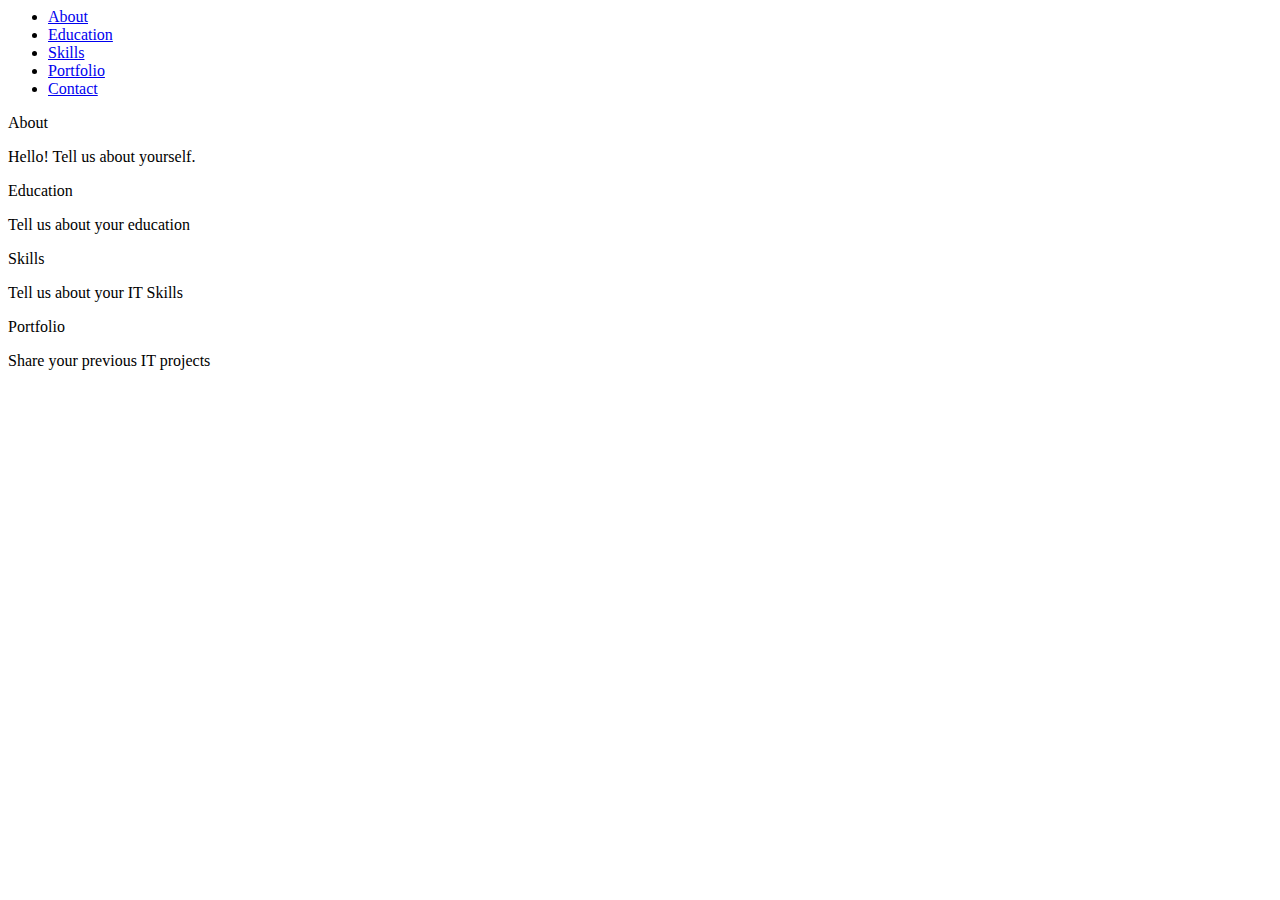
<file: onlinecv.html>
<!DOCTYPE hmt>
<html lang="en">
<head>
	<meta charset="UTF-8">
	<meta name="viewport" content="width=device-width, initial-scale=1.0">
	<meta http-equiv="X-UA-Compatible" content="IE=edge">
<title>Personal Online CV</title>
</style>
</head>
<body>
<h1></h1>
<div class="page-content">
<ul class="nav">
 <li><a href="#about">About</a></li>
 <li><a href="#education">Education</a></li> 
 <li><a href="#skills">Skills</a></li>
 <li><a href="#portfolio">Portfolio</a></li>
 <li><a href="#contact">Contact</a></li>
</ul>

<div class="card" id="about">
<p class="card-header">About</p>
<p class="card-body">Hello! Tell us about yourself.</p>
</div>
<div class="card" id="education">
<p class="card-header">Education</p>
<p class="card-body">Tell us about your education</p>
</div>
<div class="card" id="skills">
<p class="card-header">Skills</p>
<p class="card-body">Tell us about your IT Skills
</div>
<div class="card" id="portfolio">
<p class="card-header">Portfolio</p>
<p class="card-body">Share your previous IT projects</p>
</div>
</div>
</body>
</html>
</file>
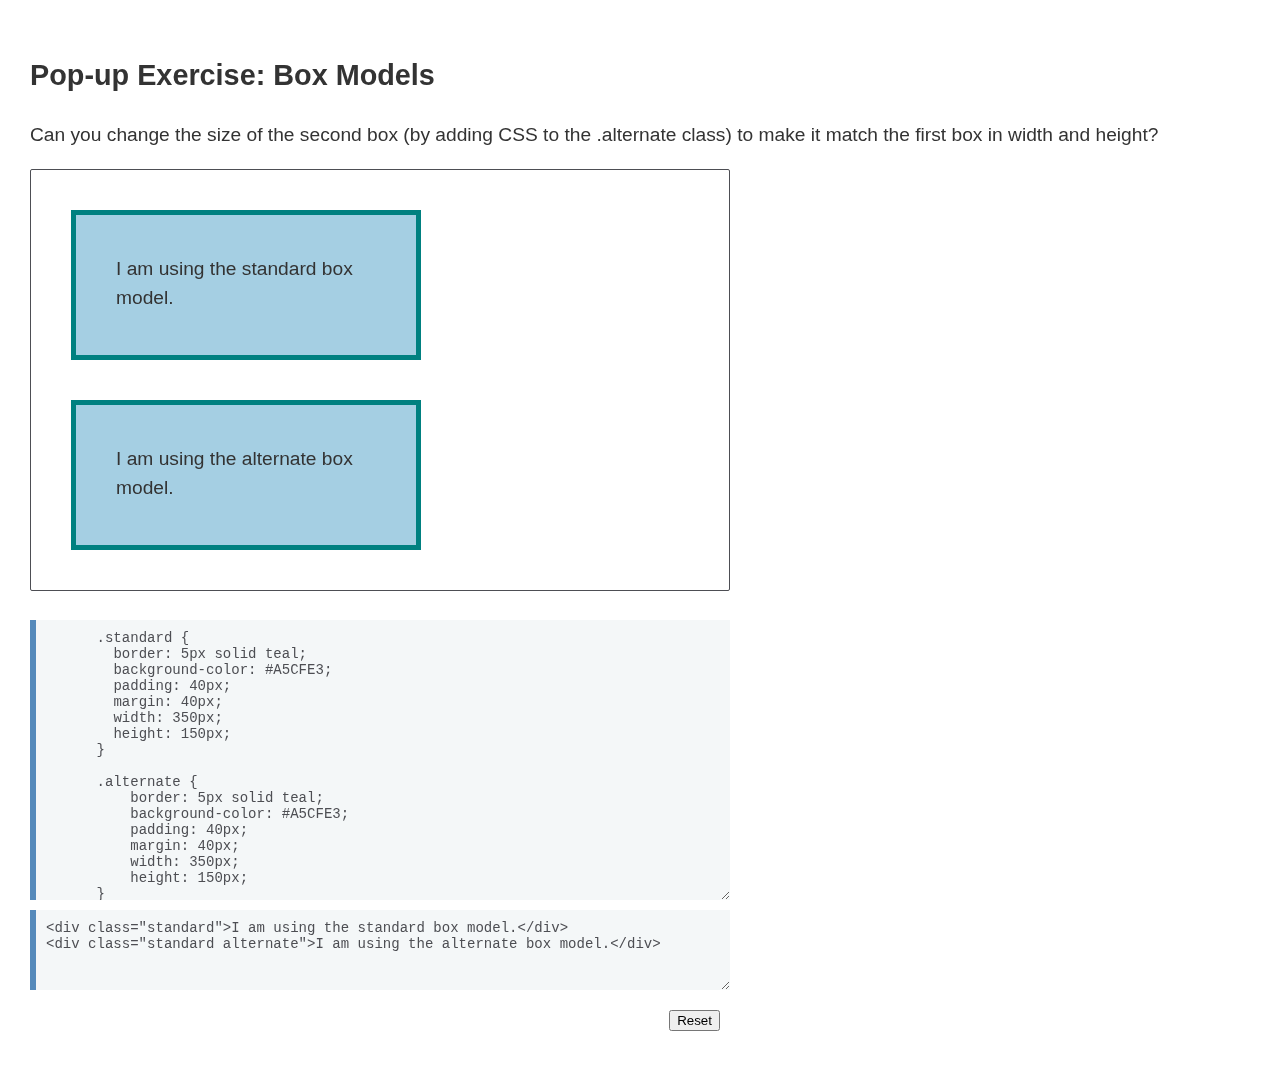
<file: Exercises/css-box-models.html>
<!DOCTYPE html>
<html lang="en">
  <head>
    <meta charset="utf-8" />
    <title>Box Model Task 1: Standard and Alternate Box Models</title>
    <link rel="stylesheet" href="./mystyles.css" />
    <style></style>

    <style class="editable">
      .standard {
        border: 5px solid teal;
        background-color: #A5CFE3;
        padding: 40px;
        margin: 40px;
        width: 350px;
        height: 150px;
      }

      .alternate {
        box-sizing: border-box;
      }
    </style>
  </head>

  <body>
    <h2>Pop-up Exercise: Box Models</h2>
    <p>Can you change the size of the second box (by adding CSS to the .alternate class) to make it match the first box in width and height?</p>
    <section class="preview">
        <div class="box">I am using the standard box model.</div>
        <div class="box alternate">I am using the alternate box model.</div>
    </section>
    <br>
    <textarea class="playable playable-css" style="height: 280px;">
      .standard {
        border: 5px solid teal;
        background-color: #A5CFE3;
        padding: 40px;
        margin: 40px;
        width: 350px;
        height: 150px;
      }

      .alternate {
	  border: 5px solid teal;
	  background-color: #A5CFE3;
	  padding: 40px;
	  margin: 40px;
	  width: 350px;
	  height: 150px;
      }
    </textarea>

    <textarea class="playable playable-html" style="height: 80px;">
<div class="standard">I am using the standard box model.</div>
<div class="standard alternate">I am using the alternate box model.</div>
    </textarea>

    <div class="playable-buttons">
      <input id="reset" type="button" value="Reset" />
    </div>
  </body>
  <script src="playable.js"></script>
</html>
</file>
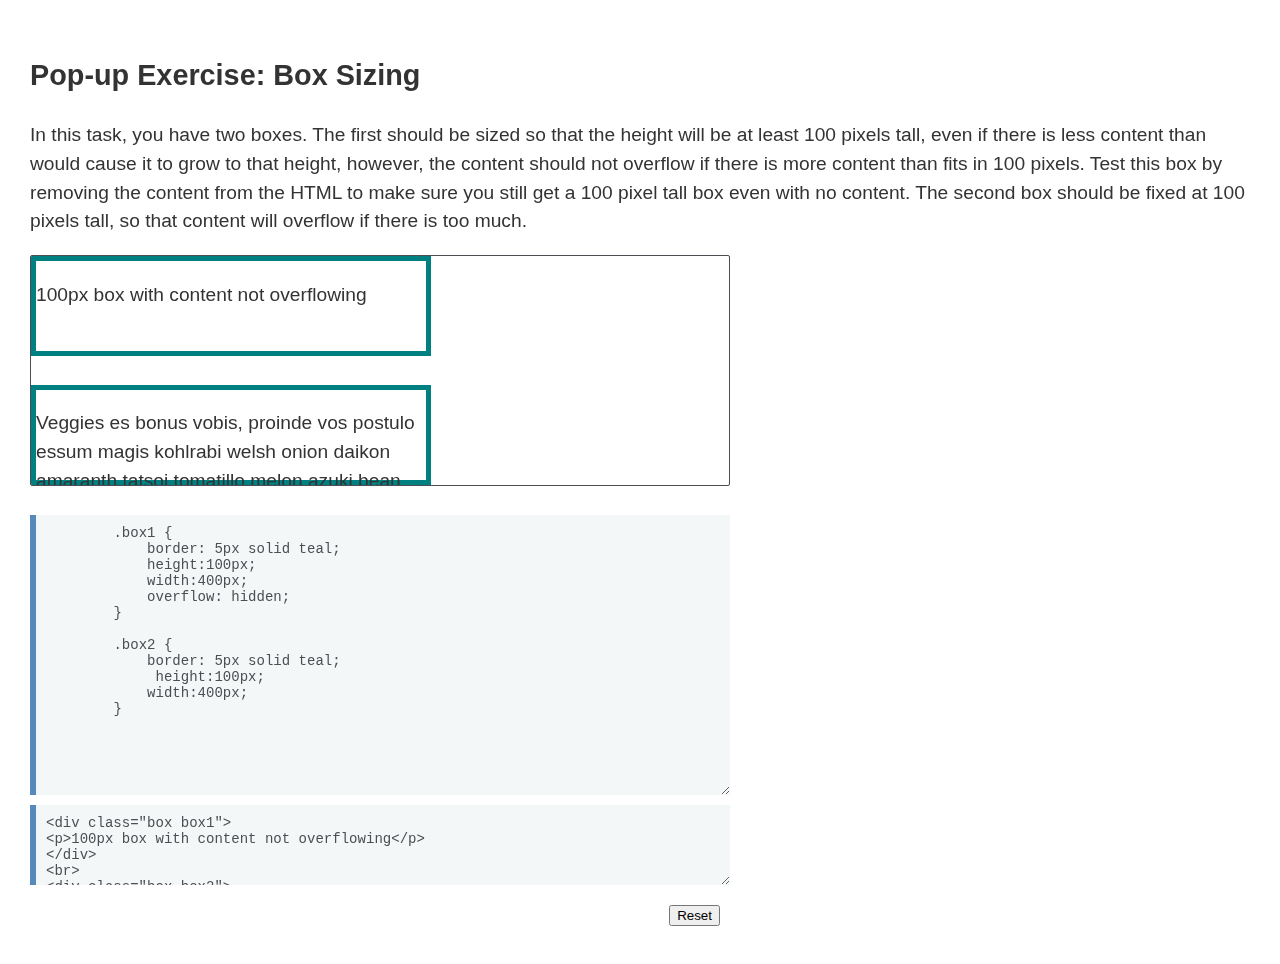
<file: Exercises/css-sizing.html>
<!DOCTYPE html>
<html lang="en">
  <head>
    <meta charset="utf-8" />
    <title>Box-sizing</title>
    <link rel="stylesheet" href="./mystyles.css" />
    <style></style>

    <style class="editable">
      .box {
        border: 5px solid teal;
        width:400px;
      }

      .alternate {
        box-sizing: border-box;
        width:400px;
      }
      body{margin:20px;}
    </style>
  </head>

  <body>
    <h2>Pop-up Exercise: Box Sizing</h2>
    <p>In this task, you have two boxes. The first should be sized so that the height will be at least 100 pixels tall, even if there is less content than would cause it to grow to that height, however, the content should not overflow if there is more content than fits in 100 pixels. Test this box by removing the content from the HTML to make sure you still get a 100 pixel tall box even with no content. The second box should be fixed at 100 pixels tall, so that content will overflow if there is too much.</p>
    <section class="preview">
      <div class="box box1">
        <p>Veggies es bonus vobis, proinde vos postulo essum magis kohlrabi welsh onion daikon amaranth tatsoi tomatillo melon azuki bean garlic. Gumbo beet greens corn soko endive gumbo gourd. </p>
        </div>
        <br>
        <div class="box box2">
        <p>Veggies es bonus vobis, proinde vos postulo essum magis kohlrabi welsh onion daikon amaranth tatsoi tomatillo melon azuki bean garlic. Gumbo beet greens corn soko endive gumbo gourd. </p>
        </div>
    </section>
    <br>
    <textarea class="playable playable-css" style="height: 280px;">
        .box1 {
            border: 5px solid teal;
            height:100px;
            width:400px;
            overflow: hidden;
        }
        
        .box2 {
            border: 5px solid teal;
             height:100px;
            width:400px;
        }
               
               
    </textarea>

    <textarea class="playable playable-html" style="height: 80px;">
<div class="box box1">
<p>100px box with content not overflowing</p>
</div>
<br>
<div class="box box2">
<p>Veggies es bonus vobis, proinde vos postulo essum magis kohlrabi welsh onion daikon amaranth tatsoi tomatillo melon azuki bean garlic. Gumbo beet greens corn soko endive gumbo gourd. </p>
</div>
    </textarea>

    <div class="playable-buttons">
      <input id="reset" type="button" value="Reset" />
    </div>
  </body>
  <script src="playable.js"></script>
</html>
</file>
<file: main.css>
body{
	margin:0;
	padding: 0;
	background:#000;
}

p {
	font-size:12px;
	line-height:12px;
	text-align:justify;
	-webkit-background-size:cover;
	background-size: cover
	background-repeat: no-repeat;
	background-repeat: no-repeat;
	background-position: center;
	background: url(image.jpg) no-repeat center;
	background-attachment: fixed;
	-webkit-background-clip: text;
	-webkit-text-fill-color: rgb(225, 225, 255, 0);
}
</file>
<file: Exercises/mystyles.css>
/* Some default styling for cookbook examples */
/* 
rgb(53,43,34)
rgb(75,70,74)
rgb(95,97,110)
rgb(137,151,188)
rgb(160,178,226)
*/
/* Preferred box-sizing value */
*,
*::before,
*::after {
  box-sizing: border-box;
}

body { 
    background-color: #fff;
    color: #333;
    font: 1.2em / 1.5 Helvetica Neue, Helvetica, Arial, sans-serif;
    padding: 30px;
    margin: 0;
}

/* styles for the editor */

.playable {
    font-family: monospace;
    display: block;
    margin-bottom: 10px;
    background-color: #F4F7F8;
    border: none;
    border-left: 6px solid #558ABB;
    color: #4D4E53;
    width: 90%;
    max-width: 700px;
    padding: 10px 10px 0px;
    font-size: 90%;
  }

  .playable-css {
    height: 80px;
  }

  .playable-html {
    height: 160px;
  }

  .playable-buttons {
    padding: 5px 10px 5px 26px;
    font-size: 100%;
    max-width: 700px;
    width: 90%;
    text-align: right;
  }

  .preview {
    width: 100%;
    max-width: 700px;
    border: 1px solid #4D4E53;
    border-radius: 2px;
    padding: 0;
    overflow: hidden;
    clear: both;
  }

  .preview input {
    display: block;
    margin: 5px;
    
  }

  img{
    height:25%;
    width:25%;
    text-align: center;
  
  }
</file>
